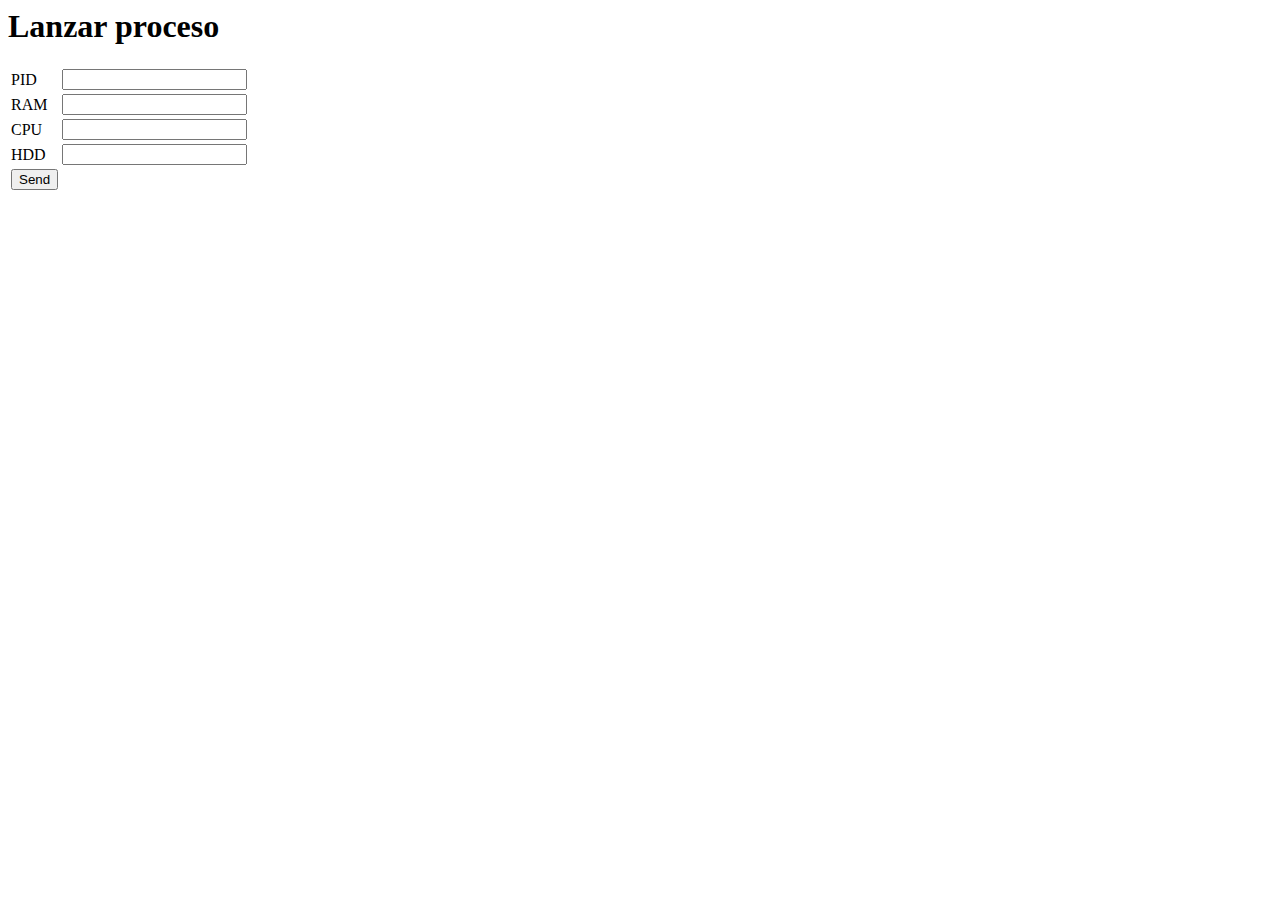
<file: ut3/a1/templates/run_process.html>
<html>
    <head>
        <title></title>

    </head>
    <body>
        <h1>Lanzar proceso</h1>
        <div class="table">
          <table>
            <form action="/run_process" method="post">
            <tr>
              <td>PID</td>
              <td><input type="text" name="pid"></td>
            </tr>
            <tr>
              <td>RAM</td>
              <td><input type="text" name="ram"></td>
            </tr>
            <tr>
              <td>CPU</td>
              <td><input type="text" name="cpu"></td>
            </tr>
            <tr>
              <td>HDD</td>
              <td><input type="text" name="hdd"></td>
            </tr>
            <tr>
              <td><input type="submit" value="Send"></td>
            </tr>
            </form>
          </table>

        </div>
    </body>
</html>
</file>
